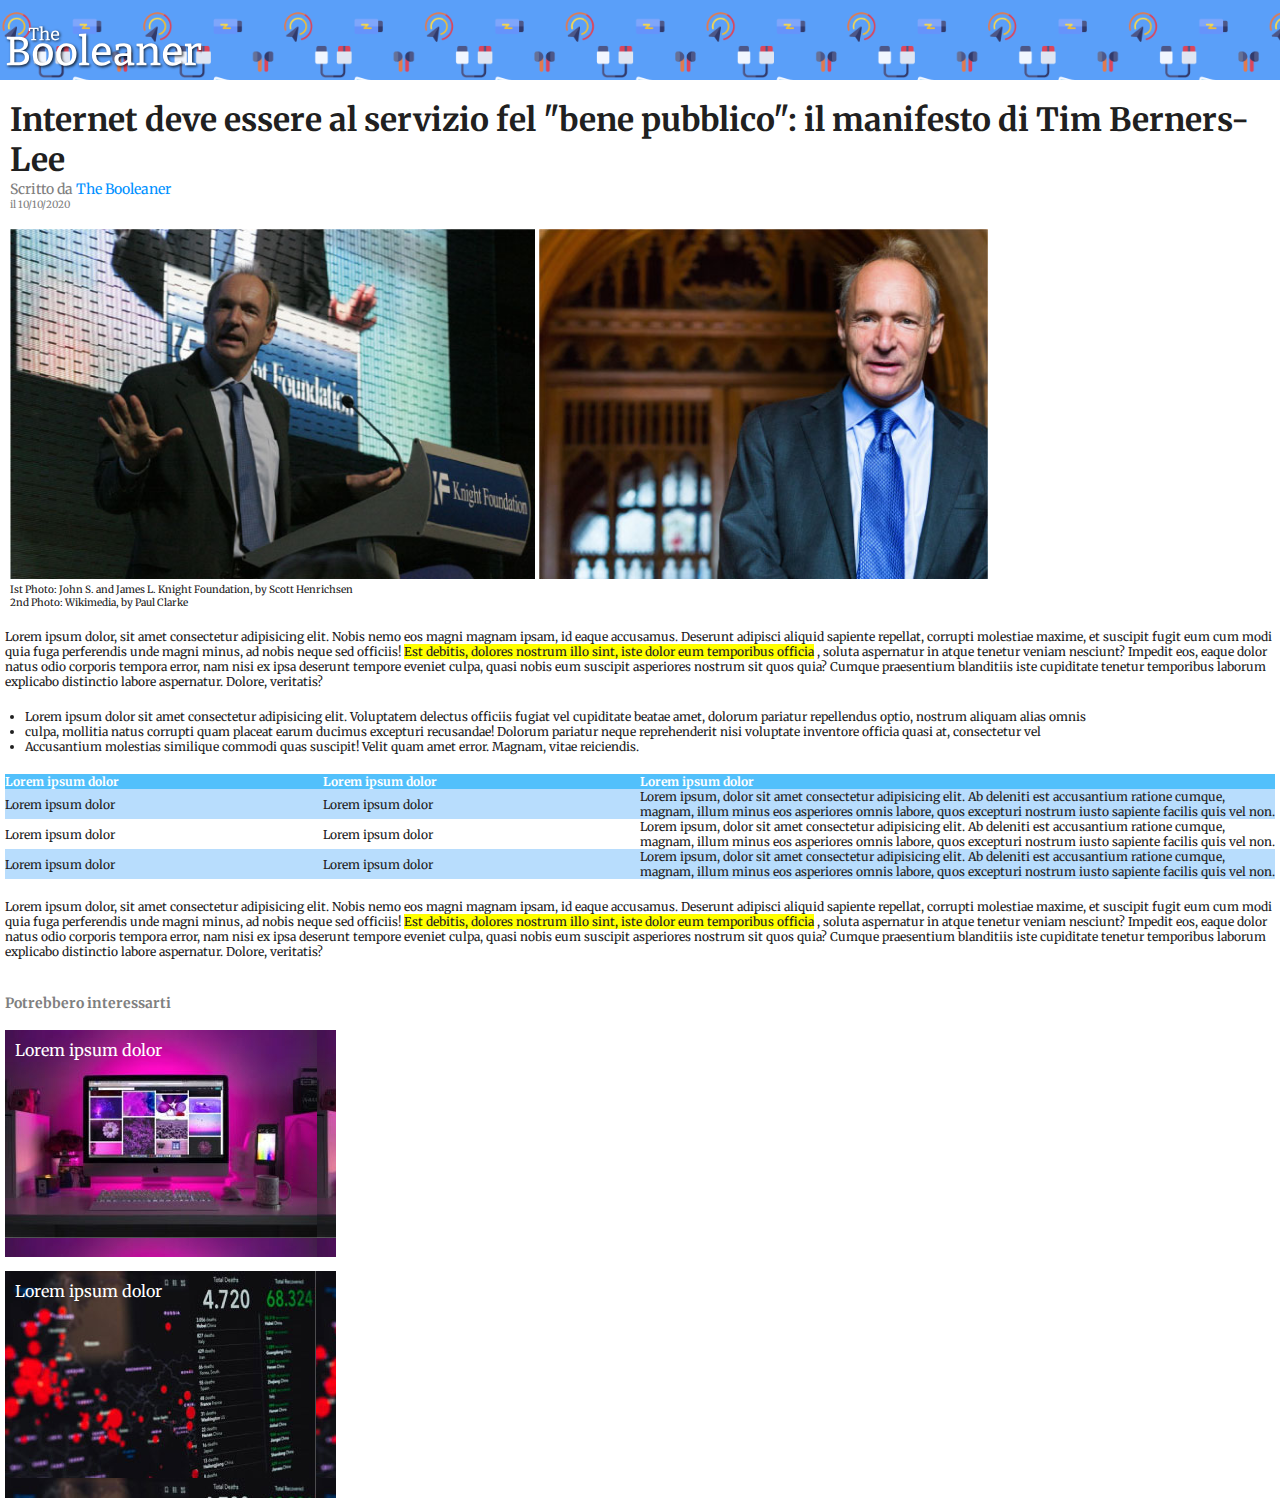
<file: index.html>
<!DOCTYPE html>
<html lang="en">
  <head>
    <meta charset="UTF-8" />
    <meta name="viewport" content="width=device-width, initial-scale=1.0" />
    <!-- Google Font -->
    <link rel="preconnect" href="https://fonts.googleapis.com" />
    <link rel="preconnect" href="https://fonts.gstatic.com" crossorigin />
    <link
      href="https://fonts.googleapis.com/css2?family=Merriweather:ital,wght@0,300;0,400;0,700;0,900;1,300;1,400;1,700;1,900&family=Sedan:ital@0;1&display=swap"
      rel="stylesheet"
    />
    <link rel="stylesheet" href="css/style.css" />
    <title>The Booleaner</title>
  </head>
  <body>
    <header>
      <!-- Sezione con il logo e pattern -->
      <div class="logo-section">
        <img src="img/logo.svg" alt="Logo TheBooleaner" />
      </div>
    </header>
    <main>
      <!-- Sezione con il titolo dell'articolo -->
      <div class="title-section">
        <h1>
          Internet deve essere al servizio fel "bene pubblico": il manifesto di
          Tim Berners-Lee
        </h1>
        <p id="sub-title">Scritto da <a href="#">The Booleaner</a></p>
        <p id="article-date">il 10/10/2020</p>
      </div>
      <!-- Sezione con le immagini iniziali dell'articolo -->
      <div class="header-img-section">
        <img src="img/tim-1.jpg" alt="Tim Berners-Lee Speaking" />
        <img src="img/tim-2.jpg" alt="Tim Berners-Lee portrait " />
        <p class="img-description">
          Ist Photo: John S. and James L. Knight Foundation, by Scott Henrichsen
        </p>
        <p class="img-description">2nd Photo: Wikimedia, by Paul Clarke</p>
      </div>

      <!-- Primo paragrafo del main -->
      <section>
        <p class="first-paragraph">
          Lorem ipsum dolor, sit amet consectetur adipisicing elit. Nobis nemo
          eos magni magnam ipsam, id eaque accusamus. Deserunt adipisci aliquid
          sapiente repellat, corrupti molestiae maxime, et suscipit fugit eum
          cum modi quia fuga perferendis unde magni minus, ad nobis neque sed
          officiis!
          <span class="emphasized"
            >Est debitis, dolores nostrum illo sint, iste dolor eum temporibus
            officia</span
          >
          , soluta aspernatur in atque tenetur veniam nesciunt? Impedit eos,
          eaque dolor natus odio corporis tempora error, nam nisi ex ipsa
          deserunt tempore eveniet culpa, quasi nobis eum suscipit asperiores
          nostrum sit quos quia? Cumque praesentium blanditiis iste cupiditate
          tenetur temporibus laborum explicabo distinctio labore aspernatur.
          Dolore, veritatis?
        </p>
        <!-- Lista non ordinata della prima sezione -->
        <ul>
          <li>
            Lorem ipsum dolor sit amet consectetur adipisicing elit. Voluptatem
            delectus officiis fugiat vel cupiditate beatae amet, dolorum
            pariatur repellendus optio, nostrum aliquam alias omnis
          </li>
          <li>
            culpa, mollitia natus corrupti quam placeat earum ducimus excepturi
            recusandae! Dolorum pariatur neque reprehenderit nisi voluptate
            inventore officia quasi at, consectetur vel
          </li>
          <li>
            Accusantium molestias similique commodi quas suscipit! Velit quam
            amet error. Magnam, vitae reiciendis.
          </li>
        </ul>
      </section>
      <!-- Sezione con la tabella -->
      <section>
        <table>
          <thead>
            <tr>
              <th>Lorem ipsum dolor</th>
              <th>Lorem ipsum dolor</th>
              <th>Lorem ipsum dolor</th>
            </tr>
          </thead>
          <tbody>
            <tr>
              <td>Lorem ipsum dolor</td>
              <td>Lorem ipsum dolor</td>
              <td>
                Lorem ipsum, dolor sit amet consectetur adipisicing elit. Ab
                deleniti est accusantium ratione cumque, magnam, illum minus eos
                asperiores omnis labore, quos excepturi nostrum iusto sapiente
                facilis quis vel non.
              </td>
            </tr>

            <tr>
              <td>Lorem ipsum dolor</td>
              <td>Lorem ipsum dolor</td>
              <td>
                Lorem ipsum, dolor sit amet consectetur adipisicing elit. Ab
                deleniti est accusantium ratione cumque, magnam, illum minus eos
                asperiores omnis labore, quos excepturi nostrum iusto sapiente
                facilis quis vel non.
              </td>
            </tr>

            <tr>
              <td>Lorem ipsum dolor</td>
              <td>Lorem ipsum dolor</td>
              <td>
                Lorem ipsum, dolor sit amet consectetur adipisicing elit. Ab
                deleniti est accusantium ratione cumque, magnam, illum minus eos
                asperiores omnis labore, quos excepturi nostrum iusto sapiente
                facilis quis vel non.
              </td>
            </tr>
          </tbody>
        </table>

        <!-- ultimo paragrafo -->
        <p class="first-paragraph">
          Lorem ipsum dolor, sit amet consectetur adipisicing elit. Nobis nemo
          eos magni magnam ipsam, id eaque accusamus. Deserunt adipisci aliquid
          sapiente repellat, corrupti molestiae maxime, et suscipit fugit eum
          cum modi quia fuga perferendis unde magni minus, ad nobis neque sed
          officiis!
          <span class="emphasized"
            >Est debitis, dolores nostrum illo sint, iste dolor eum temporibus
            officia</span
          >
          , soluta aspernatur in atque tenetur veniam nesciunt? Impedit eos,
          eaque dolor natus odio corporis tempora error, nam nisi ex ipsa
          deserunt tempore eveniet culpa, quasi nobis eum suscipit asperiores
          nostrum sit quos quia? Cumque praesentium blanditiis iste cupiditate
          tenetur temporibus laborum explicabo distinctio labore aspernatur.
          Dolore, veritatis?
        </p>
      </section>
    </main>
    <footer>
      <h4>Potrebbero interessarti</h4>
      <a id="first-footer-link" href="#">Lorem ipsum dolor</a>
      <a id="second-footer-link" href="#">Lorem ipsum dolor</a>
    </footer>
  </body>
</html>
</file>
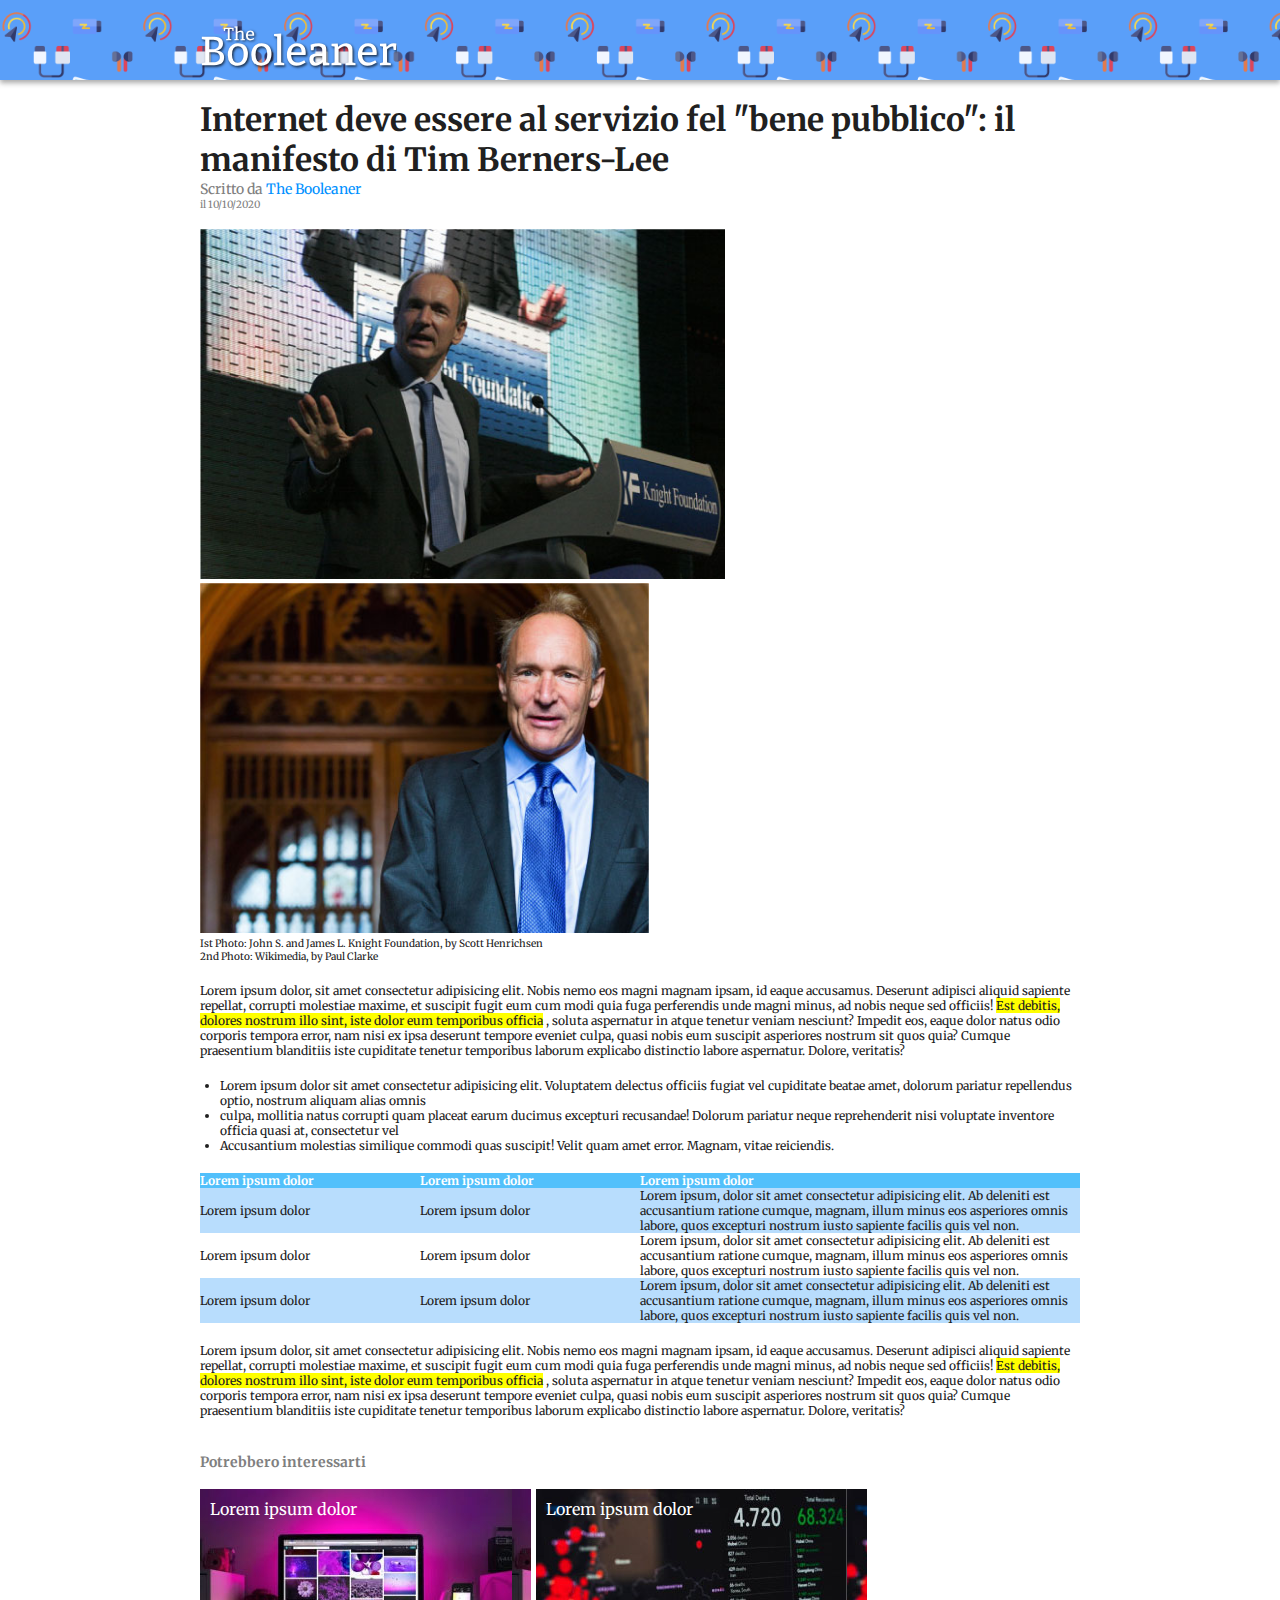
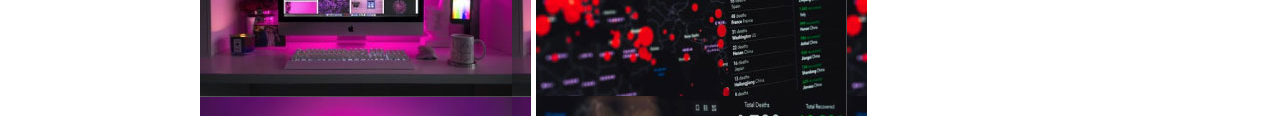
<file: bonus/index.html>
<!DOCTYPE html>
<html lang="en">
  <head>
    <meta charset="UTF-8" />
    <meta name="viewport" content="width=device-width, initial-scale=1.0" />
    <!-- Google Font -->
    <link rel="preconnect" href="https://fonts.googleapis.com" />
    <link rel="preconnect" href="https://fonts.gstatic.com" crossorigin />
    <link
      href="https://fonts.googleapis.com/css2?family=Merriweather:ital,wght@0,300;0,400;0,700;0,900;1,300;1,400;1,700;1,900&family=Sedan:ital@0;1&display=swap"
      rel="stylesheet"
    />
    <link rel="stylesheet" href="css/style.css" />
    <title>The Booleaner</title>
  </head>
  <body>
    <header>
      <!-- Sezione con il logo e pattern -->
      <div class="logo-section">
        <img src="img/logo.svg" alt="Logo TheBooleaner" />
      </div>
    </header>
    <main>
      <!-- Sezione con il titolo dell'articolo -->
      <div class="title-section">
        <h1>
          Internet deve essere al servizio fel "bene pubblico": il manifesto di
          Tim Berners-Lee
        </h1>
        <p id="sub-title">Scritto da <a href="#">The Booleaner</a></p>
        <p id="article-date">il 10/10/2020</p>
      </div>

      <!-- Sezione con le immagini iniziali dell'articolo -->
      <div class="header-img-section">
        <img src="img/tim-1.jpg" alt="Tim Berners-Lee Speaking" />
        <img src="img/tim-2.jpg" alt="Tim Berners-Lee portrait " />
        <p class="img-description">
          Ist Photo: John S. and James L. Knight Foundation, by Scott Henrichsen
        </p>
        <p class="img-description">2nd Photo: Wikimedia, by Paul Clarke</p>
      </div>

      <!-- Primo paragrafo del main -->
      <section>
        <p class="first-paragraph">
          Lorem ipsum dolor, sit amet consectetur adipisicing elit. Nobis nemo
          eos magni magnam ipsam, id eaque accusamus. Deserunt adipisci aliquid
          sapiente repellat, corrupti molestiae maxime, et suscipit fugit eum
          cum modi quia fuga perferendis unde magni minus, ad nobis neque sed
          officiis!
          <span class="emphasized"
            >Est debitis, dolores nostrum illo sint, iste dolor eum temporibus
            officia</span
          >
          , soluta aspernatur in atque tenetur veniam nesciunt? Impedit eos,
          eaque dolor natus odio corporis tempora error, nam nisi ex ipsa
          deserunt tempore eveniet culpa, quasi nobis eum suscipit asperiores
          nostrum sit quos quia? Cumque praesentium blanditiis iste cupiditate
          tenetur temporibus laborum explicabo distinctio labore aspernatur.
          Dolore, veritatis?
        </p>

        <!-- Lista non ordinata della prima sezione -->
        <ul>
          <li>
            Lorem ipsum dolor sit amet consectetur adipisicing elit. Voluptatem
            delectus officiis fugiat vel cupiditate beatae amet, dolorum
            pariatur repellendus optio, nostrum aliquam alias omnis
          </li>
          <li>
            culpa, mollitia natus corrupti quam placeat earum ducimus excepturi
            recusandae! Dolorum pariatur neque reprehenderit nisi voluptate
            inventore officia quasi at, consectetur vel
          </li>
          <li>
            Accusantium molestias similique commodi quas suscipit! Velit quam
            amet error. Magnam, vitae reiciendis.
          </li>
        </ul>
      </section>

      <!-- Sezione con la tabella -->
      <section>
        <table>
          <thead>
            <tr>
              <th>Lorem ipsum dolor</th>
              <th>Lorem ipsum dolor</th>
              <th>Lorem ipsum dolor</th>
            </tr>
          </thead>
          <tbody>
            <tr>
              <td>Lorem ipsum dolor</td>
              <td>Lorem ipsum dolor</td>
              <td>
                Lorem ipsum, dolor sit amet consectetur adipisicing elit. Ab
                deleniti est accusantium ratione cumque, magnam, illum minus eos
                asperiores omnis labore, quos excepturi nostrum iusto sapiente
                facilis quis vel non.
              </td>
            </tr>

            <tr>
              <td>Lorem ipsum dolor</td>
              <td>Lorem ipsum dolor</td>
              <td>
                Lorem ipsum, dolor sit amet consectetur adipisicing elit. Ab
                deleniti est accusantium ratione cumque, magnam, illum minus eos
                asperiores omnis labore, quos excepturi nostrum iusto sapiente
                facilis quis vel non.
              </td>
            </tr>

            <tr>
              <td>Lorem ipsum dolor</td>
              <td>Lorem ipsum dolor</td>
              <td>
                Lorem ipsum, dolor sit amet consectetur adipisicing elit. Ab
                deleniti est accusantium ratione cumque, magnam, illum minus eos
                asperiores omnis labore, quos excepturi nostrum iusto sapiente
                facilis quis vel non.
              </td>
            </tr>
          </tbody>
        </table>

        <!-- ultimo paragrafo -->
        <p class="first-paragraph">
          Lorem ipsum dolor, sit amet consectetur adipisicing elit. Nobis nemo
          eos magni magnam ipsam, id eaque accusamus. Deserunt adipisci aliquid
          sapiente repellat, corrupti molestiae maxime, et suscipit fugit eum
          cum modi quia fuga perferendis unde magni minus, ad nobis neque sed
          officiis!
          <span class="emphasized"
            >Est debitis, dolores nostrum illo sint, iste dolor eum temporibus
            officia</span
          >
          , soluta aspernatur in atque tenetur veniam nesciunt? Impedit eos,
          eaque dolor natus odio corporis tempora error, nam nisi ex ipsa
          deserunt tempore eveniet culpa, quasi nobis eum suscipit asperiores
          nostrum sit quos quia? Cumque praesentium blanditiis iste cupiditate
          tenetur temporibus laborum explicabo distinctio labore aspernatur.
          Dolore, veritatis?
        </p>
      </section>
    </main>
    <footer>
      <h4>Potrebbero interessarti</h4>
      <div class="other-links">
        <a id="first-footer-link" href="#">Lorem ipsum dolor</a>
        <a id="second-footer-link" href="#">Lorem ipsum dolor</a>
      </div>
    </footer>
  </body>
</html>
</file>
<file: css/style.css>
* {
  padding: 0;
  margin: 0;
}

body {
  font-family: "Merriweather", serif;
  color: rgb(32, 32, 32);
}

p {
  font-size: 12px;
}

/* HEADER */
header {
  margin-bottom: 18px;
}

/* Sezione logo e patter */
.logo-section {
  height: 80px;
  background-image: url(../img/pattern.png);
  background-color: rgb(90, 159, 249);
  background-size: 22%;
  margin-bottom: 20px;
}

.logo-section img {
  padding: 25px 0 0 5px;
  height: 50px;
}

/* Sezione titolo articolo */
.title-section {
  margin-bottom: 18px;
  padding: 0 5px 0 5px;
}

h1 {
  font-weight: 700;
}

#sub-title {
  color: gray;
  font-size: 14px;
}

#sub-title a {
  text-decoration: none;
  color: rgb(0, 145, 255);
}

#article-date {
  color: gray;
  font-size: 10px;
}

/* Sezione immagini principali */
.header-img-section {
  padding: 0 5px 0 5px;
}

.header-img-section img {
  height: 350px;
}

.img-description {
  font-size: 10px;
}

/* MAIN */

main {
  padding: 0 5px 0 5px;
  margin-bottom: 35px;
}

.first-paragraph {
  margin-bottom: 20px;
  margin-top: 20px;
}

.emphasized {
  background-color: yellow;
}

ul {
  padding-left: 20px;
  font-size: 12px;
  margin-bottom: 20px;
}

/* TABELLA */
table {
  font-size: 12px;
  border-spacing: 0;
  margin-bottom: 18px;
}

thead {
  background-color: rgb(82, 192, 251);
  color: #fff;
}

tbody tr:nth-child(odd) {
  background-color: rgb(184, 221, 253);
}

th,
td {
  text-align: start;
  width: 25%;
}

td:last-child {
  width: 50%;
}

/* FOOTER */
footer {
  padding: 0 5px 0 5px;
}

h4 {
  font-size: 14px;
  color: gray;
  margin-bottom: 18px;
}

footer a {
  text-decoration: none;
  color: #fff;
  padding: 10px;
}

#first-footer-link {
  display: block;
  background-image: url(../img/monitor.jpg);
  height: 207px;
  width: 311px;
  margin-bottom: 14px;
}

#second-footer-link {
  display: block;
  background-image: url(../img/graph.jpg);
  height: 207px;
  width: 311px;
}
</file>
<file: bonus/css/style.css>
* {
  padding: 0;
  margin: 0;
}

body {
  font-family: "Merriweather", serif;
  color: rgb(32, 32, 32);
}

p {
  font-size: 12px;
}

main,
footer {
  padding: 0 200px 0 200px;
}

/* HEADER */
header {
  margin-bottom: 18px;
  box-shadow: 0 3px 5px 0 #48484875;
}

/* Sezione logo e patter */
.logo-section {
  height: 80px;
  background-image: url(../img/pattern.png);
  background-color: rgb(90, 159, 249);
  background-size: 22%;
  margin-bottom: 20px;
}

.logo-section img {
  padding: 25px 0 0 200px;
  height: 50px;
}

/* Sezione titolo articolo */
.title-section {
  margin-bottom: 18px;
}

h1 {
  font-weight: 700;
}

#sub-title {
  color: gray;
  font-size: 14px;
}

#sub-title a {
  text-decoration: none;
  color: rgb(0, 145, 255);
}

#article-date {
  color: gray;
  font-size: 10px;
}

/* Sezione immagini principali */

.header-img-section img {
  height: 350px;
}

.img-description {
  font-size: 10px;
}

/* MAIN */

main {
  margin-bottom: 35px;
}

.first-paragraph {
  margin-bottom: 20px;
  margin-top: 20px;
}

.emphasized {
  background-color: yellow;
}

ul {
  padding-left: 20px;
  font-size: 12px;
  margin-bottom: 20px;
}

/* TABELLA */
table {
  font-size: 12px;
  border-spacing: 0;
  margin-bottom: 18px;
}

thead {
  background-color: rgb(82, 192, 251);
  color: #fff;
}

tbody tr:nth-child(odd) {
  background-color: rgb(184, 221, 253);
}

th,
td {
  text-align: start;
  width: 25%;
}

td:last-child {
  width: 50%;
}

/* FOOTER */

h4 {
  font-size: 14px;
  color: gray;
  margin-bottom: 18px;
}

footer a {
  text-decoration: none;
  color: #fff;
  padding: 10px;
}

#first-footer-link {
  display: block;
  background-image: url(../img/monitor.jpg);
  height: 207px;
  width: 311px;
  margin-bottom: 14px;
}

#second-footer-link {
  display: block;
  background-image: url(../img/graph.jpg);
  height: 207px;
  width: 311px;
}

.other-links {
  display: flex;
  gap: 5px;
}
</file>
